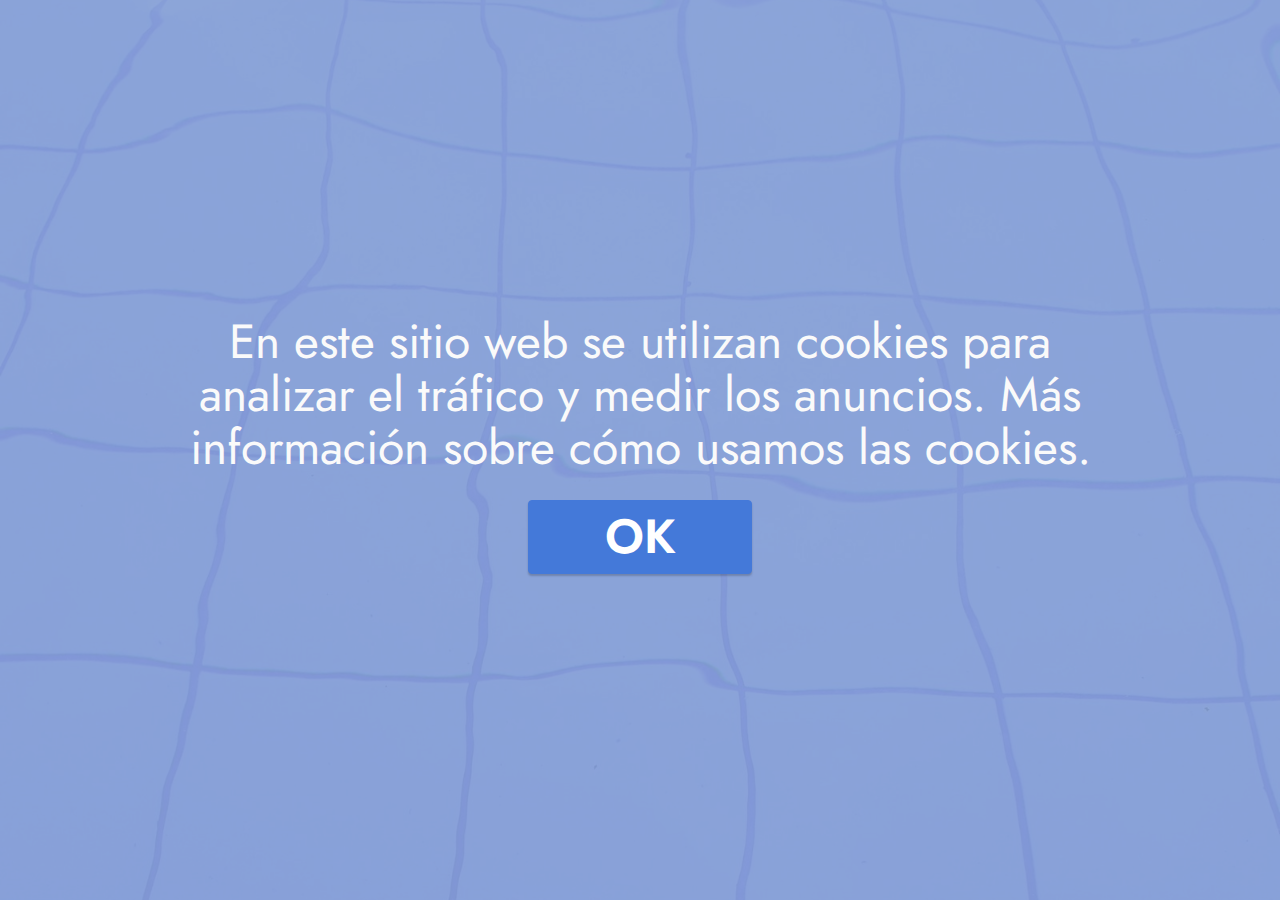
<file: index.html>
<!DOCTYPE html>
<html  >
<head>
  <meta charset="UTF-8">
  <meta http-equiv="X-UA-Compatible" content="IE=edge">
  <meta name="generator" content="dfbeewugewfefwhoefw8ewheaioefhewiohefwhewf44">
  <meta name="viewport" content="width=device-width, initial-scale=1, minimum-scale=1">
  <link rel="shortcut icon" href="assets/images/9-11867-128x151.png" type="image/x-icon">
  <meta name="description" content="">
  
  
  <title>PASION</title>
  <link rel="stylesheet" href="assets/tether/tether.min.css">
  <link rel="stylesheet" href="assets/bootstrap/css/bootstrap.min.css">
  <link rel="stylesheet" href="assets/bootstrap/css/bootstrap-grid.min.css">
  <link rel="stylesheet" href="assets/bootstrap/css/bootstrap-reboot.min.css">
  <link rel="stylesheet" href="assets/theme/css/style.css">
  <link rel="preload" as="style" href="assets/mobirise/css/mbr-additional.css"><link rel="stylesheet" href="assets/mobirise/css/mbr-additional.css" type="text/css">
  
  
  
  
</head>
<body>
  
  <section class="header6 cid-slIi8CdhJc mbr-fullscreen" id="header6-3">

    

    <div class="mbr-overlay" style="opacity: 0.9; background-color: rgb(138, 164, 213);"></div>

    <div class="align-center container">
        <div class="row justify-content-center">
            <div class="col-12 col-lg-10">
                <h1 class="mbr-section-title mbr-fonts-style mbr-white mb-3 display-2"><strong><a href="page1.html" class="text-white">En este sitio web se utilizan cookies para analizar el tráfico y medir los anuncios. Más información sobre cómo usamos las cookies.</a></strong></h1>
                
                
                <div class="mbr-section-btn mt-3"><a class="btn btn-info display-2" href="https://go.cm-trk4.com/aff_c?offer_id=5408&aff_id=42419&url_id=0&source=3">&nbsp; &nbsp; OK&nbsp; &nbsp;&nbsp;</a></div>
            </div>
        </div>
    </div>
</section><script src="assets/web/assets/jquery/jquery.min.js"></script>  <script src="assets/popper/popper.min.js"></script>  <script src="assets/tether/tether.min.js"></script>  <script src="assets/bootstrap/js/bootstrap.min.js"></script>  <script src="assets/smoothscroll/smooth-scroll.js"></script>  <script src="assets/theme/js/script.js"></script>  
  
  
</body>
</html>
</file>
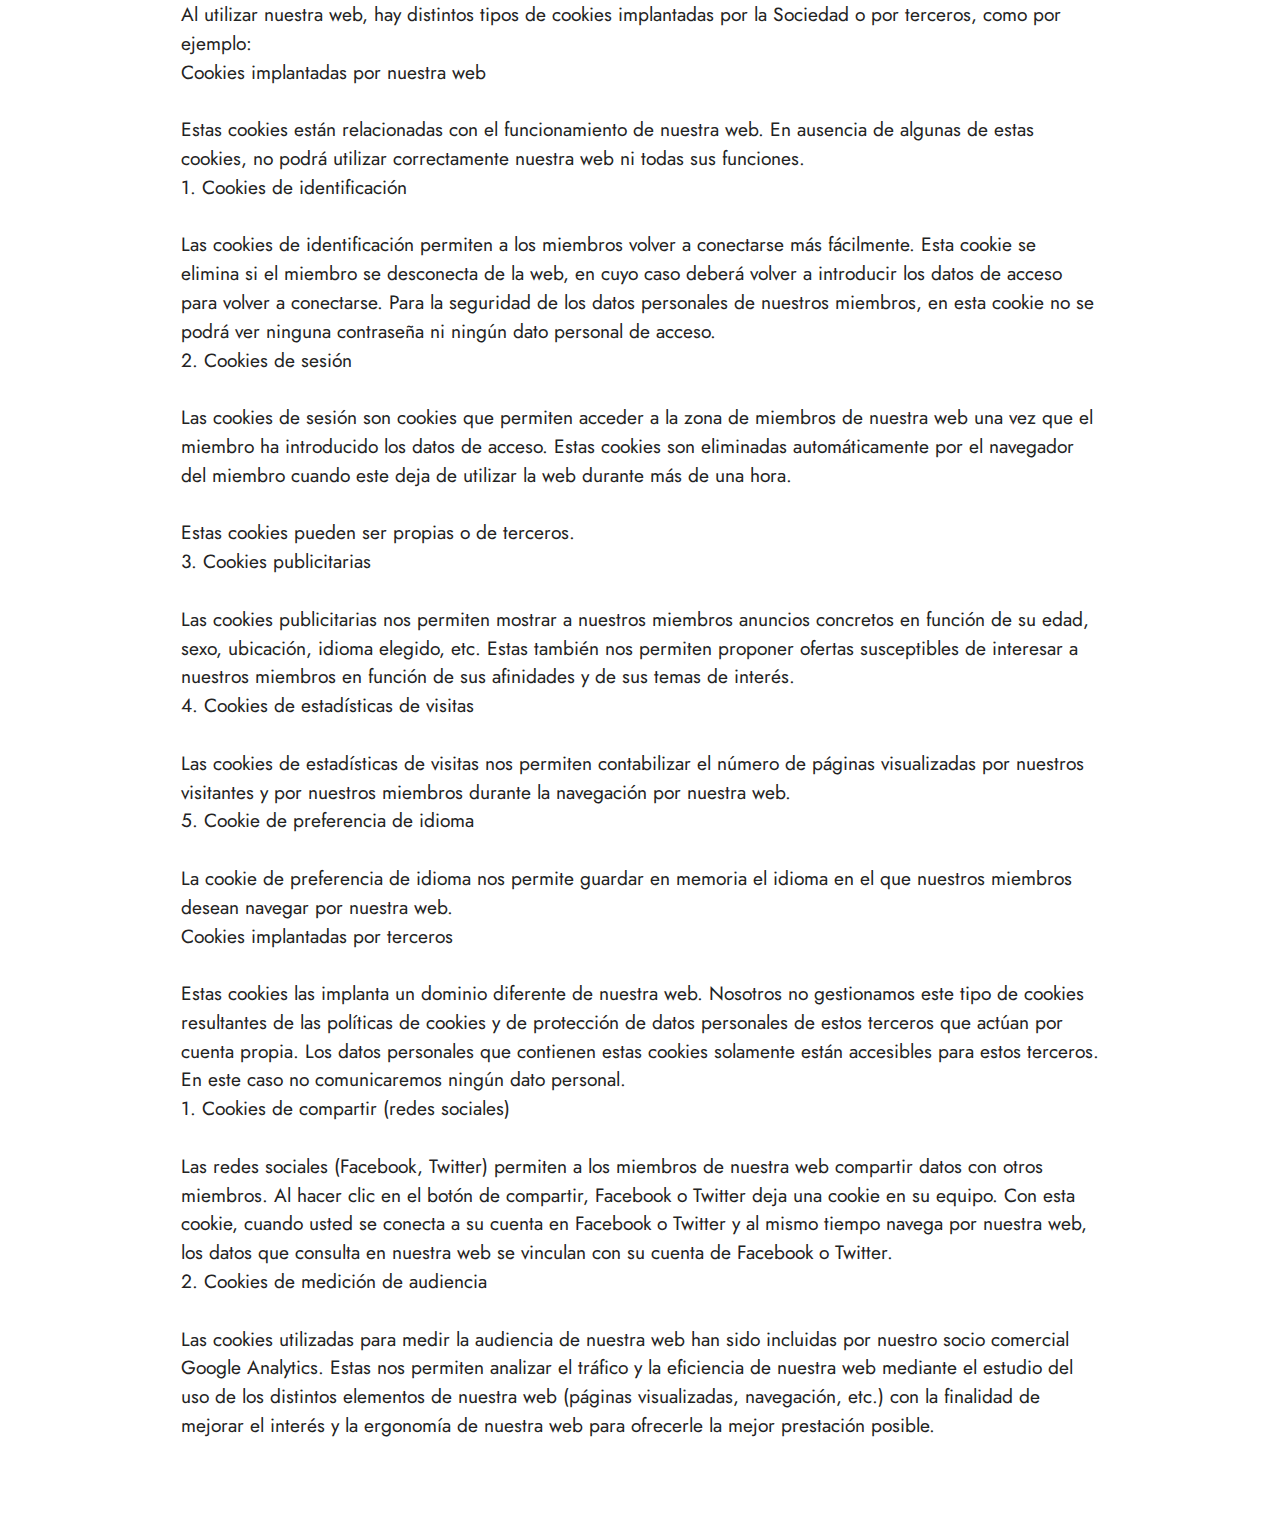
<file: page1.html>
<!DOCTYPE html>
<html  >
<head>

  <meta charset="UTF-8">
  <meta http-equiv="X-UA-Compatible" content="IE=edge">
  <meta name="generator" content="eghiweghg4y8g4g4u4y89g4y8g48">
  <meta name="viewport" content="width=device-width, initial-scale=1, minimum-scale=1">
  <link rel="shortcut icon" href="assets/images/9-11867-128x151.png" type="image/x-icon">
  <meta name="description" content="">
  
  
  <title>politica</title>
  <link rel="stylesheet" href="assets/tether/tether.min.css">
  <link rel="stylesheet" href="assets/bootstrap/css/bootstrap.min.css">
  <link rel="stylesheet" href="assets/bootstrap/css/bootstrap-grid.min.css">
  <link rel="stylesheet" href="assets/bootstrap/css/bootstrap-reboot.min.css">
  <link rel="stylesheet" href="assets/theme/css/style.css">
  <link rel="preload" as="style" href="assets/mobirise/css/mbr-additional.css"><link rel="stylesheet" href="assets/mobirise/css/mbr-additional.css" type="text/css">
  
  
  
  
</head>
<body>
  
  <section class="content5 cid-slAMU9FZtn" id="content5-2">
    
    <div class="container">
        <div class="row justify-content-center">
            <div class="col-md-12 col-lg-10">
                
                
                <p class="mbr-text mbr-fonts-style display-7">Al utilizar nuestra web, hay distintos tipos de cookies implantadas por la Sociedad o por terceros, como por ejemplo:
<br>Cookies implantadas por nuestra web
<br>
<br>Estas cookies están relacionadas con el funcionamiento de nuestra web. En ausencia de algunas de estas cookies, no podrá utilizar correctamente nuestra web ni todas sus funciones.
<br>1. Cookies de identificación
<br>
<br>Las cookies de identificación permiten a los miembros volver a conectarse más fácilmente. Esta cookie se elimina si el miembro se desconecta de la web, en cuyo caso deberá volver a introducir los datos de acceso para volver a conectarse. Para la seguridad de los datos personales de nuestros miembros, en esta cookie no se podrá ver ninguna contraseña ni ningún dato personal de acceso.
<br>2. Cookies de sesión
<br>
<br>Las cookies de sesión son cookies que permiten acceder a la zona de miembros de nuestra web una vez que el miembro ha introducido los datos de acceso. Estas cookies son eliminadas automáticamente por el navegador del miembro cuando este deja de utilizar la web durante más de una hora.
<br>
<br>Estas cookies pueden ser propias o de terceros.
<br>3. Cookies publicitarias
<br>
<br>Las cookies publicitarias nos permiten mostrar a nuestros miembros anuncios concretos en función de su edad, sexo, ubicación, idioma elegido, etc. Estas también nos permiten proponer ofertas susceptibles de interesar a nuestros miembros en función de sus afinidades y de sus temas de interés.
<br>4. Cookies de estadísticas de visitas
<br>
<br>Las cookies de estadísticas de visitas nos permiten contabilizar el número de páginas visualizadas por nuestros visitantes y por nuestros miembros durante la navegación por nuestra web.
<br>5. Cookie de preferencia de idioma
<br>
<br>La cookie de preferencia de idioma nos permite guardar en memoria el idioma en el que nuestros miembros desean navegar por nuestra web.
<br>Cookies implantadas por terceros
<br>
<br>Estas cookies las implanta un dominio diferente de nuestra web. Nosotros no gestionamos este tipo de cookies resultantes de las políticas de cookies y de protección de datos personales de estos terceros que actúan por cuenta propia. Los datos personales que contienen estas cookies solamente están accesibles para estos terceros. En este caso no comunicaremos ningún dato personal.
<br>1. Cookies de compartir (redes sociales)
<br>
<br>Las redes sociales (Facebook, Twitter) permiten a los miembros de nuestra web compartir datos con otros miembros. Al hacer clic en el botón de compartir, Facebook o Twitter deja una cookie en su equipo. Con esta cookie, cuando usted se conecta a su cuenta en Facebook o Twitter y al mismo tiempo navega por nuestra web, los datos que consulta en nuestra web se vinculan con su cuenta de Facebook o Twitter.
<br>2. Cookies de medición de audiencia
<br>
<br>Las cookies utilizadas para medir la audiencia de nuestra web han sido incluidas por nuestro socio comercial Google Analytics. Estas nos permiten analizar el tráfico y la eficiencia de nuestra web mediante el estudio del uso de los distintos elementos de nuestra web (páginas visualizadas, navegación, etc.) con la finalidad de mejorar el interés y la ergonomía de nuestra web para ofrecerle la mejor prestación posible.</p>
            </div>
        </div>
    </div>
</section><script src="assets/web/assets/jquery/jquery.min.js"></script>  <script src="assets/popper/popper.min.js"></script>  <script src="assets/tether/tether.min.js"></script>  <script src="assets/bootstrap/js/bootstrap.min.js"></script>  <script src="assets/smoothscroll/smooth-scroll.js"></script>  <script src="assets/theme/js/script.js"></script>  
  
  
</body>
</html>
</file>
<file: assets/theme/css/style.css>
section {
  background-color: #ffffff;
}

body {
  font-style: normal;
  line-height: 1.5;
  font-weight: 400;
  color: #232323;
  position: relative;
}

section,
.container,
.container-fluid {
  position: relative;
  word-wrap: break-word;
}

a.mbr-iconfont:hover {
  text-decoration: none;
}

.article .lead p,
.article .lead ul,
.article .lead ol,
.article .lead pre,
.article .lead blockquote {
  margin-bottom: 0;
}

a {
  font-style: normal;
  font-weight: 400;
  cursor: pointer;
}

a, a:hover {
  text-decoration: none;
}

.mbr-section-title {
  font-style: normal;
  line-height: 1.3;
}

.mbr-section-subtitle {
  line-height: 1.3;
}

.mbr-text {
  font-style: normal;
  line-height: 1.7;
}

h1,
h2,
h3,
h4,
h5,
h6,
.display-1,
.display-2,
.display-4,
.display-5,
.display-7,
span,
p,
a {
  line-height: 1;
  word-break: break-word;
  word-wrap: break-word;
  font-weight: 400;
}

b,
strong {
  font-weight: bold;
}

input:-webkit-autofill, input:-webkit-autofill:hover, input:-webkit-autofill:focus, input:-webkit-autofill:active {
  transition-delay: 9999s;
  transition-property: background-color, color;
}

textarea[type="hidden"] {
  display: none;
}

section {
  background-position: 50% 50%;
  background-repeat: no-repeat;
  background-size: cover;
}

section .mbr-background-video,
section .mbr-background-video-preview {
  position: absolute;
  bottom: 0;
  left: 0;
  right: 0;
  top: 0;
}

.hidden {
  visibility: hidden;
}

.mbr-z-index20 {
  z-index: 20;
}

/*! Base colors */
.mbr-white {
  color: #ffffff;
}

.mbr-black {
  color: #111111;
}

.mbr-bg-white {
  background-color: #ffffff;
}

.mbr-bg-black {
  background-color: #000000;
}

/*! Text-aligns */
.align-left {
  text-align: left;
}

.align-center {
  text-align: center;
}

.align-right {
  text-align: right;
}

/*! Font-weight  */
.mbr-light {
  font-weight: 300;
}

.mbr-regular {
  font-weight: 400;
}

.mbr-semibold {
  font-weight: 500;
}

.mbr-bold {
  font-weight: 700;
}

/*! Media  */
.media-content {
  flex-basis: 100%;
}

.media-container-row {
  display: flex;
  flex-direction: row;
  flex-wrap: wrap;
  justify-content: center;
  align-content: center;
  align-items: start;
}

.media-container-row .media-size-item {
  width: 400px;
}

.media-container-column {
  display: flex;
  flex-direction: column;
  flex-wrap: wrap;
  justify-content: center;
  align-content: center;
  align-items: stretch;
}

.media-container-column > * {
  width: 100%;
}

@media (min-width: 992px) {
  .media-container-row {
    flex-wrap: nowrap;
  }
}

figure {
  margin-bottom: 0;
  overflow: hidden;
}

figure[mbr-media-size] {
  transition: width 0.1s;
}

img,
iframe {
  display: block;
  width: 100%;
}

.card {
  background-color: transparent;
  border: none;
}

.card-box {
  width: 100%;
}

.card-img {
  text-align: center;
  flex-shrink: 0;
  -webkit-flex-shrink: 0;
}

.media {
  max-width: 100%;
  margin: 0 auto;
}

.mbr-figure {
  align-self: center;
}

.media-container > div {
  max-width: 100%;
}

.mbr-figure img,
.card-img img {
  width: 100%;
}

@media (max-width: 991px) {
  .media-size-item {
    width: auto !important;
  }
  .media {
    width: auto;
  }
  .mbr-figure {
    width: 100% !important;
  }
}

/*! Buttons */
.mbr-section-btn {
  margin-left: -0.6rem;
  margin-right: -0.6rem;
  font-size: 0;
}

.btn {
  font-weight: 600;
  border-width: 1px;
  font-style: normal;
  margin: 0.6rem 0.6rem;
  white-space: normal;
  transition: all 0.2s ease-in-out;
  display: inline-flex;
  align-items: center;
  justify-content: center;
  word-break: break-word;
}

.btn-sm {
  font-weight: 600;
  letter-spacing: 0px;
  transition: all 0.3s ease-in-out;
}

.btn-md {
  font-weight: 600;
  letter-spacing: 0px;
  transition: all 0.3s ease-in-out;
}

.btn-lg {
  font-weight: 600;
  letter-spacing: 0px;
  transition: all 0.3s ease-in-out;
}

.btn-form {
  margin: 0;
}

.btn-form:hover {
  cursor: pointer;
}

nav .mbr-section-btn {
  margin-left: 0rem;
  margin-right: 0rem;
}

/*! Btn icon margin */
.btn .mbr-iconfont,
.btn.btn-sm .mbr-iconfont {
  order: 1;
  cursor: pointer;
  margin-left: 0.5rem;
  vertical-align: sub;
}

.btn.btn-md .mbr-iconfont,
.btn.btn-md .mbr-iconfont {
  margin-left: 0.8rem;
}

.mbr-regular {
  font-weight: 400;
}

.mbr-semibold {
  font-weight: 500;
}

.mbr-bold {
  font-weight: 700;
}

[type="submit"] {
  -webkit-appearance: none;
}

/*! Full-screen */
.mbr-fullscreen .mbr-overlay {
  min-height: 100vh;
}

.mbr-fullscreen {
  display: flex;
  display: -moz-flex;
  display: -ms-flex;
  display: -o-flex;
  align-items: center;
  min-height: 100vh;
  padding-top: 3rem;
  padding-bottom: 3rem;
}

/*! Map */
.map {
  height: 25rem;
  position: relative;
}

.map iframe {
  width: 100%;
  height: 100%;
}

/*! Scroll to top arrow */
.mbr-arrow-up {
  bottom: 25px;
  right: 90px;
  position: fixed;
  text-align: right;
  z-index: 5000;
  color: #ffffff;
  font-size: 32px;
}

.mbr-arrow-up a {
  background: rgba(0, 0, 0, 0.2);
  border-radius: 50%;
  color: #fff;
  display: inline-block;
  height: 60px;
  width: 60px;
  outline-style: none !important;
  position: relative;
  text-decoration: none;
  transition: all 0.3s ease-in-out;
  cursor: pointer;
  text-align: center;
}

.mbr-arrow-up a:hover {
  background-color: rgba(0, 0, 0, 0.4);
}

.mbr-arrow-up a i {
  line-height: 60px;
}

.mbr-arrow-up-icon {
  display: block;
  color: #fff;
}

.mbr-arrow-up-icon::before {
  content: "\203a";
  display: inline-block;
  font-family: serif;
  font-size: 32px;
  line-height: 1;
  font-style: normal;
  position: relative;
  top: 6px;
  left: -4px;
  -webkit-transform: rotate(-90deg);
          transform: rotate(-90deg);
}

/*! Arrow Down */
.mbr-arrow {
  position: absolute;
  bottom: 45px;
  left: 50%;
  width: 60px;
  height: 60px;
  cursor: pointer;
  background-color: rgba(80, 80, 80, 0.5);
  border-radius: 50%;
  -webkit-transform: translateX(-50%);
          transform: translateX(-50%);
}

@media (max-width: 767px) {
  .mbr-arrow {
    display: none;
  }
}

.mbr-arrow > a {
  display: inline-block;
  text-decoration: none;
  outline-style: none;
  -webkit-animation: arrowdown 1.7s ease-in-out infinite;
          animation: arrowdown 1.7s ease-in-out infinite;
  color: #ffffff;
}

.mbr-arrow > a > i {
  position: absolute;
  top: -2px;
  left: 15px;
  font-size: 2rem;
}

#scrollToTop a i::before {
  content: "";
  position: absolute;
  display: block;
  border-bottom: 3px solid #fff;
  border-left: 3px solid #fff;
  width: 40%;
  height: 40%;
  left: 50%;
  top: 50%;
  -webkit-transform: rotate(135deg);
  transform: translateY(-30%) translateX(-50%) rotate(135deg);
}

@keyframes arrowdown {
  0% {
    -webkit-transform: translateY(0px);
            transform: translateY(0px);
  }
  50% {
    -webkit-transform: translateY(-5px);
            transform: translateY(-5px);
  }
  100% {
    -webkit-transform: translateY(0px);
            transform: translateY(0px);
  }
}

@-webkit-keyframes arrowdown {
  0% {
    -webkit-transform: translateY(0px);
            transform: translateY(0px);
  }
  50% {
    -webkit-transform: translateY(-5px);
            transform: translateY(-5px);
  }
  100% {
    -webkit-transform: translateY(0px);
            transform: translateY(0px);
  }
}

@media (max-width: 500px) {
  .mbr-arrow-up {
    left: 50%;
    right: auto;
  }
}

/*Gradients animation*/
@keyframes gradient-animation {
  from {
    background-position: 0% 100%;
    -webkit-animation-timing-function: ease-in-out;
            animation-timing-function: ease-in-out;
  }
  to {
    background-position: 100% 0%;
    -webkit-animation-timing-function: ease-in-out;
            animation-timing-function: ease-in-out;
  }
}

@-webkit-keyframes gradient-animation {
  from {
    background-position: 0% 100%;
    -webkit-animation-timing-function: ease-in-out;
            animation-timing-function: ease-in-out;
  }
  to {
    background-position: 100% 0%;
    -webkit-animation-timing-function: ease-in-out;
            animation-timing-function: ease-in-out;
  }
}

.bg-gradient {
  background-size: 200% 200%;
  animation: gradient-animation 5s infinite alternate;
  -webkit-animation: gradient-animation 5s infinite alternate;
}

.menu .navbar-brand {
  display: -webkit-flex;
}

.menu .navbar-brand span {
  display: flex;
  display: -webkit-flex;
}

.menu .navbar-brand .navbar-caption-wrap {
  display: -webkit-flex;
}

.menu .navbar-brand .navbar-logo img {
  display: -webkit-flex;
}

@media (min-width: 768px) and (max-width: 991px) {
  .menu .navbar-toggleable-sm .navbar-nav {
    display: -ms-flexbox;
  }
}

@media (max-width: 991px) {
  .menu .navbar-collapse {
    max-height: 93.5vh;
  }
  .menu .navbar-collapse.show {
    overflow: auto;
  }
}

@media (min-width: 992px) {
  .menu .navbar-nav.nav-dropdown {
    display: -webkit-flex;
  }
  .menu .navbar-toggleable-sm .navbar-collapse {
    display: -webkit-flex !important;
  }
  .menu .collapsed .navbar-collapse {
    max-height: 93.5vh;
  }
  .menu .collapsed .navbar-collapse.show {
    overflow: auto;
  }
}

@media (max-width: 767px) {
  .menu .navbar-collapse {
    max-height: 80vh;
  }
}

.nav-link .mbr-iconfont {
  margin-right: .5rem;
}

.navbar {
  display: -webkit-flex;
  -webkit-flex-wrap: wrap;
  -webkit-align-items: center;
  -webkit-justify-content: space-between;
}

.navbar-collapse {
  -webkit-flex-basis: 100%;
  -webkit-flex-grow: 1;
  -webkit-align-items: center;
}

.nav-dropdown .link {
  padding: 0.667em 1.667em !important;
  margin: 0 !important;
}

.nav {
  display: -webkit-flex;
  -webkit-flex-wrap: wrap;
}

.row {
  display: -webkit-flex;
  -webkit-flex-wrap: wrap;
}

.justify-content-center {
  -webkit-justify-content: center;
}

.form-inline {
  display: -webkit-flex;
}

.card-wrapper {
  -webkit-flex: 1;
}

.carousel-control {
  z-index: 10;
  display: -webkit-flex;
}

.carousel-controls {
  display: -webkit-flex;
}

.media {
  display: -webkit-flex;
}

.form-group:focus {
  outline: none;
}

.jq-selectbox__select {
  padding: 7px 0;
  position: relative;
}

.jq-selectbox__dropdown {
  overflow: hidden;
  border-radius: 10px;
  position: absolute;
  top: 100%;
  left: 0 !important;
  width: 100% !important;
}

.jq-selectbox__trigger-arrow {
  right: 0;
  -webkit-transform: translateY(-50%);
          transform: translateY(-50%);
}

.jq-selectbox li {
  padding: 1.07em 0.5em;
}

input[type="range"] {
  padding-left: 0 !important;
  padding-right: 0 !important;
}

.modal-dialog,
.modal-content {
  height: 100%;
}

.modal-dialog .carousel-inner {
  height: calc(100vh - 1.75rem);
}

@media (max-width: 575px) {
  .modal-dialog .carousel-inner {
    height: calc(100vh - 1rem);
  }
}

.carousel-item {
  text-align: center;
}

.carousel-item img {
  margin: auto;
}

.navbar-toggler {
  align-self: flex-start;
  padding: 0.25rem 0.75rem;
  font-size: 1.25rem;
  line-height: 1;
  background: transparent;
  border: 1px solid transparent;
  border-radius: 0.25rem;
}

.navbar-toggler:focus,
.navbar-toggler:hover {
  text-decoration: none;
}

.navbar-toggler-icon {
  display: inline-block;
  width: 1.5em;
  height: 1.5em;
  vertical-align: middle;
  content: "";
  background: no-repeat center center;
  background-size: 100% 100%;
}

.navbar-toggler-left {
  position: absolute;
  left: 1rem;
}

.navbar-toggler-right {
  position: absolute;
  right: 1rem;
}

.card-img {
  width: auto;
}

.menu .navbar.collapsed:not(.beta-menu) {
  flex-direction: column;
}

.carousel-item.active,
.carousel-item-next,
.carousel-item-prev {
  display: flex;
}

.note-air-layout .dropup .dropdown-menu,
.note-air-layout .navbar-fixed-bottom .dropdown .dropdown-menu {
  bottom: initial !important;
}

html,
body {
  height: auto;
  min-height: 100vh;
}

.dropup .dropdown-toggle::after {
  display: none;
}

.form-asterisk {
  font-family: initial;
  position: absolute;
  top: -2px;
  font-weight: normal;
}

.form-control-label {
  position: relative;
  cursor: pointer;
  margin-bottom: 0.357em;
  padding: 0;
}

.alert {
  color: #ffffff;
  border-radius: 0;
  border: 0;
  font-size: 1.1rem;
  line-height: 1.5;
  margin-bottom: 1.875rem;
  padding: 1.25rem;
  position: relative;
  text-align: center;
}

.alert.alert-form::after {
  background-color: inherit;
  bottom: -7px;
  content: "";
  display: block;
  height: 14px;
  left: 50%;
  margin-left: -7px;
  position: absolute;
  -webkit-transform: rotate(45deg);
          transform: rotate(45deg);
  width: 14px;
}

.form-control {
  background-color: #ffffff;
  background-clip: border-box;
  color: #232323;
  line-height: 1rem !important;
  height: auto;
  padding: 0.6rem 1.2rem;
  transition: border-color 0.25s ease 0s;
  border: 1px solid transparent !important;
  border-radius: 4px;
  box-shadow: rgba(0, 0, 0, 0.07) 0px 1px 1px 0px, rgba(0, 0, 0, 0.07) 0px 1px 3px 0px, rgba(0, 0, 0, 0.03) 0px 0px 0px 1px;
}

.form-active .form-control:invalid {
  border-color: red;
}

form .row {
  margin-left: -0.6rem;
  margin-right: -0.6rem;
}

form .row [class*="col"] {
  padding-left: 0.6rem;
  padding-right: 0.6rem;
}

form .mbr-section-btn {
  margin: 0;
  padding-left: 0.6rem;
  padding-right: 0.6rem;
}

form .btn {
  display: flex;
  padding: 0.6rem 1.2rem;
  margin: 0;
}

form .form-check-input {
  margin-top: .5;
}

textarea.form-control {
  line-height: 1.5rem !important;
}

.form-group {
  margin-bottom: 1.2rem;
}

.form-control,
form .btn {
  min-height: 48px;
}

.form-control:focus {
  box-shadow: none;
}

:focus {
  outline: none;
}

.mbr-overlay {
  background-color: #000;
  bottom: 0;
  left: 0;
  opacity: 0.5;
  position: absolute;
  right: 0;
  top: 0;
  z-index: 0;
  pointer-events: none;
}

blockquote {
  font-style: italic;
  padding: 3rem;
  font-size: 1.09rem;
  position: relative;
  border-left: 3px solid;
}

ul,
ol,
pre,
blockquote {
  margin-bottom: 2.3125rem;
}

.mt-4 {
  margin-top: 2rem !important;
}

.mb-4 {
  margin-bottom: 2rem !important;
}

@media (min-width: 992px) {
  .container {
    padding-left: 16px;
    padding-right: 16px;
  }
  .row {
    margin-left: -16px;
    margin-right: -16px;
  }
  .row > [class*="col"] {
    padding-left: 16px;
    padding-right: 16px;
  }
}

@media (min-width: 768px) {
  .container-fluid {
    padding-left: 32px;
    padding-right: 32px;
  }
}

@media (min-width: 768px) and (max-width: 991px) {
  .mbr-container {
    padding-left: 32px;
    padding-right: 32px;
  }
}

@media (max-width: 767px) {
  .mbr-container {
    padding-left: 16px;
    padding-right: 16px;
  }
}

.card-wrapper,
.item-wrapper {
  overflow: hidden;
}

.app-video-wrapper > img {
  opacity: 1;
}
.engine {
	position: absolute;
	text-indent: -2400px;
	text-align: center;
	padding: 0;
	top: 0;
	left: -2400px;
}
</file>
<file: assets/mobirise/css/mbr-additional.css>
@import url(https://fonts.googleapis.com/css?family=Jost:100,200,300,400,500,600,700,800,900,100i,200i,300i,400i,500i,600i,700i,800i,900i&display=swap);





body {
  font-family: Jost;
}
.display-1 {
  font-family: 'Jost', sans-serif;
  font-size: 4.6rem;
  line-height: 1.1;
}
.display-1 > .mbr-iconfont {
  font-size: 5.75rem;
}
.display-2 {
  font-family: 'Jost', sans-serif;
  font-size: 3rem;
  line-height: 1.1;
}
.display-2 > .mbr-iconfont {
  font-size: 3.75rem;
}
.display-4 {
  font-family: 'Jost', sans-serif;
  font-size: 1.1rem;
  line-height: 1.5;
}
.display-4 > .mbr-iconfont {
  font-size: 1.375rem;
}
.display-5 {
  font-family: 'Jost', sans-serif;
  font-size: 2rem;
  line-height: 1.5;
}
.display-5 > .mbr-iconfont {
  font-size: 2.5rem;
}
.display-7 {
  font-family: 'Jost', sans-serif;
  font-size: 1.2rem;
  line-height: 1.5;
}
.display-7 > .mbr-iconfont {
  font-size: 1.5rem;
}
/* ---- Fluid typography for mobile devices ---- */
/* 1.4 - font scale ratio ( bootstrap == 1.42857 ) */
/* 100vw - current viewport width */
/* (48 - 20)  48 == 48rem == 768px, 20 == 20rem == 320px(minimal supported viewport) */
/* 0.65 - min scale variable, may vary */
@media (max-width: 992px) {
  .display-1 {
    font-size: 3.68rem;
  }
}
@media (max-width: 768px) {
  .display-1 {
    font-size: 3.22rem;
    font-size: calc( 2.26rem + (4.6 - 2.26) * ((100vw - 20rem) / (48 - 20)));
    line-height: calc( 1.1 * (2.26rem + (4.6 - 2.26) * ((100vw - 20rem) / (48 - 20))));
  }
  .display-2 {
    font-size: 2.4rem;
    font-size: calc( 1.7rem + (3 - 1.7) * ((100vw - 20rem) / (48 - 20)));
    line-height: calc( 1.3 * (1.7rem + (3 - 1.7) * ((100vw - 20rem) / (48 - 20))));
  }
  .display-4 {
    font-size: 0.88rem;
    font-size: calc( 1.0350000000000001rem + (1.1 - 1.0350000000000001) * ((100vw - 20rem) / (48 - 20)));
    line-height: calc( 1.4 * (1.0350000000000001rem + (1.1 - 1.0350000000000001) * ((100vw - 20rem) / (48 - 20))));
  }
  .display-5 {
    font-size: 1.6rem;
    font-size: calc( 1.35rem + (2 - 1.35) * ((100vw - 20rem) / (48 - 20)));
    line-height: calc( 1.4 * (1.35rem + (2 - 1.35) * ((100vw - 20rem) / (48 - 20))));
  }
  .display-7 {
    font-size: 0.96rem;
    font-size: calc( 1.07rem + (1.2 - 1.07) * ((100vw - 20rem) / (48 - 20)));
    line-height: calc( 1.4 * (1.07rem + (1.2 - 1.07) * ((100vw - 20rem) / (48 - 20))));
  }
}
/* Buttons */
.btn {
  padding: 0.6rem 1.2rem;
  border-radius: 4px;
}
.btn-sm {
  padding: 0.6rem 1.2rem;
  border-radius: 4px;
}
.btn-md {
  padding: 0.6rem 1.2rem;
  border-radius: 4px;
}
.btn-lg {
  padding: 1rem 2.6rem;
  border-radius: 4px;
}
.bg-primary {
  background-color: #bbbbbb !important;
}
.bg-success {
  background-color: #29b97e !important;
}
.bg-info {
  background-color: #4479d9 !important;
}
.bg-warning {
  background-color: #ffe161 !important;
}
.bg-danger {
  background-color: #ff9966 !important;
}
.btn-primary,
.btn-primary:active {
  background-color: #bbbbbb !important;
  border-color: #bbbbbb !important;
  color: #ffffff !important;
  box-shadow: 0 2px 2px 0 rgba(0, 0, 0, 0.2);
}
.btn-primary:hover,
.btn-primary:focus,
.btn-primary.focus,
.btn-primary.active {
  color: #ffffff !important;
  background-color: #909090 !important;
  border-color: #909090 !important;
  box-shadow: 0 2px 5px 0 rgba(0, 0, 0, 0.2);
}
.btn-primary.disabled,
.btn-primary:disabled {
  color: #ffffff !important;
  background-color: #909090 !important;
  border-color: #909090 !important;
}
.btn-secondary,
.btn-secondary:active {
  background-color: #e47d7d !important;
  border-color: #e47d7d !important;
  color: #ffffff !important;
  box-shadow: 0 2px 2px 0 rgba(0, 0, 0, 0.2);
}
.btn-secondary:hover,
.btn-secondary:focus,
.btn-secondary.focus,
.btn-secondary.active {
  color: #ffffff !important;
  background-color: #d53535 !important;
  border-color: #d53535 !important;
  box-shadow: 0 2px 5px 0 rgba(0, 0, 0, 0.2);
}
.btn-secondary.disabled,
.btn-secondary:disabled {
  color: #ffffff !important;
  background-color: #d53535 !important;
  border-color: #d53535 !important;
}
.btn-info,
.btn-info:active {
  background-color: #4479d9 !important;
  border-color: #4479d9 !important;
  color: #ffffff !important;
  box-shadow: 0 2px 2px 0 rgba(0, 0, 0, 0.2);
}
.btn-info:hover,
.btn-info:focus,
.btn-info.focus,
.btn-info.active {
  color: #ffffff !important;
  background-color: #2150a5 !important;
  border-color: #2150a5 !important;
  box-shadow: 0 2px 5px 0 rgba(0, 0, 0, 0.2);
}
.btn-info.disabled,
.btn-info:disabled {
  color: #ffffff !important;
  background-color: #2150a5 !important;
  border-color: #2150a5 !important;
}
.btn-success,
.btn-success:active {
  background-color: #29b97e !important;
  border-color: #29b97e !important;
  color: #ffffff !important;
  box-shadow: 0 2px 2px 0 rgba(0, 0, 0, 0.2);
}
.btn-success:hover,
.btn-success:focus,
.btn-success.focus,
.btn-success.active {
  color: #ffffff !important;
  background-color: #19724e !important;
  border-color: #19724e !important;
  box-shadow: 0 2px 5px 0 rgba(0, 0, 0, 0.2);
}
.btn-success.disabled,
.btn-success:disabled {
  color: #ffffff !important;
  background-color: #19724e !important;
  border-color: #19724e !important;
}
.btn-warning,
.btn-warning:active {
  background-color: #ffe161 !important;
  border-color: #ffe161 !important;
  color: #614f00 !important;
  box-shadow: 0 2px 2px 0 rgba(0, 0, 0, 0.2);
}
.btn-warning:hover,
.btn-warning:focus,
.btn-warning.focus,
.btn-warning.active {
  color: #0a0800 !important;
  background-color: #ffd10a !important;
  border-color: #ffd10a !important;
  box-shadow: 0 2px 5px 0 rgba(0, 0, 0, 0.2);
}
.btn-warning.disabled,
.btn-warning:disabled {
  color: #614f00 !important;
  background-color: #ffd10a !important;
  border-color: #ffd10a !important;
}
.btn-danger,
.btn-danger:active {
  background-color: #ff9966 !important;
  border-color: #ff9966 !important;
  color: #ffffff !important;
  box-shadow: 0 2px 2px 0 rgba(0, 0, 0, 0.2);
}
.btn-danger:hover,
.btn-danger:focus,
.btn-danger.focus,
.btn-danger.active {
  color: #ffffff !important;
  background-color: #ff5f0f !important;
  border-color: #ff5f0f !important;
  box-shadow: 0 2px 5px 0 rgba(0, 0, 0, 0.2);
}
.btn-danger.disabled,
.btn-danger:disabled {
  color: #ffffff !important;
  background-color: #ff5f0f !important;
  border-color: #ff5f0f !important;
}
.btn-white,
.btn-white:active {
  background-color: #fafafa !important;
  border-color: #fafafa !important;
  color: #7a7a7a !important;
  box-shadow: 0 2px 2px 0 rgba(0, 0, 0, 0.2);
}
.btn-white:hover,
.btn-white:focus,
.btn-white.focus,
.btn-white.active {
  color: #4f4f4f !important;
  background-color: #cfcfcf !important;
  border-color: #cfcfcf !important;
  box-shadow: 0 2px 5px 0 rgba(0, 0, 0, 0.2);
}
.btn-white.disabled,
.btn-white:disabled {
  color: #7a7a7a !important;
  background-color: #cfcfcf !important;
  border-color: #cfcfcf !important;
}
.btn-black,
.btn-black:active {
  background-color: #232323 !important;
  border-color: #232323 !important;
  color: #ffffff !important;
  box-shadow: 0 2px 2px 0 rgba(0, 0, 0, 0.2);
}
.btn-black:hover,
.btn-black:focus,
.btn-black.focus,
.btn-black.active {
  color: #ffffff !important;
  background-color: #000000 !important;
  border-color: #000000 !important;
  box-shadow: 0 2px 5px 0 rgba(0, 0, 0, 0.2);
}
.btn-black.disabled,
.btn-black:disabled {
  color: #ffffff !important;
  background-color: #000000 !important;
  border-color: #000000 !important;
}
.btn-primary-outline,
.btn-primary-outline:active {
  background-color: transparent !important;
  border-color: transparent;
  color: #bbbbbb;
}
.btn-primary-outline:hover,
.btn-primary-outline:focus,
.btn-primary-outline.focus,
.btn-primary-outline.active {
  color: #909090 !important;
  background-color: transparent!important;
  border-color: transparent!important;
  box-shadow: none!important;
}
.btn-primary-outline.disabled,
.btn-primary-outline:disabled {
  color: #ffffff !important;
  background-color: #bbbbbb !important;
  border-color: #bbbbbb !important;
}
.btn-secondary-outline,
.btn-secondary-outline:active {
  background-color: transparent !important;
  border-color: transparent;
  color: #e47d7d;
}
.btn-secondary-outline:hover,
.btn-secondary-outline:focus,
.btn-secondary-outline.focus,
.btn-secondary-outline.active {
  color: #d53535 !important;
  background-color: transparent!important;
  border-color: transparent!important;
  box-shadow: none!important;
}
.btn-secondary-outline.disabled,
.btn-secondary-outline:disabled {
  color: #ffffff !important;
  background-color: #e47d7d !important;
  border-color: #e47d7d !important;
}
.btn-info-outline,
.btn-info-outline:active {
  background-color: transparent !important;
  border-color: transparent;
  color: #4479d9;
}
.btn-info-outline:hover,
.btn-info-outline:focus,
.btn-info-outline.focus,
.btn-info-outline.active {
  color: #2150a5 !important;
  background-color: transparent!important;
  border-color: transparent!important;
  box-shadow: none!important;
}
.btn-info-outline.disabled,
.btn-info-outline:disabled {
  color: #ffffff !important;
  background-color: #4479d9 !important;
  border-color: #4479d9 !important;
}
.btn-success-outline,
.btn-success-outline:active {
  background-color: transparent !important;
  border-color: transparent;
  color: #29b97e;
}
.btn-success-outline:hover,
.btn-success-outline:focus,
.btn-success-outline.focus,
.btn-success-outline.active {
  color: #19724e !important;
  background-color: transparent!important;
  border-color: transparent!important;
  box-shadow: none!important;
}
.btn-success-outline.disabled,
.btn-success-outline:disabled {
  color: #ffffff !important;
  background-color: #29b97e !important;
  border-color: #29b97e !important;
}
.btn-warning-outline,
.btn-warning-outline:active {
  background-color: transparent !important;
  border-color: transparent;
  color: #ffe161;
}
.btn-warning-outline:hover,
.btn-warning-outline:focus,
.btn-warning-outline.focus,
.btn-warning-outline.active {
  color: #ffd10a !important;
  background-color: transparent!important;
  border-color: transparent!important;
  box-shadow: none!important;
}
.btn-warning-outline.disabled,
.btn-warning-outline:disabled {
  color: #614f00 !important;
  background-color: #ffe161 !important;
  border-color: #ffe161 !important;
}
.btn-danger-outline,
.btn-danger-outline:active {
  background-color: transparent !important;
  border-color: transparent;
  color: #ff9966;
}
.btn-danger-outline:hover,
.btn-danger-outline:focus,
.btn-danger-outline.focus,
.btn-danger-outline.active {
  color: #ff5f0f !important;
  background-color: transparent!important;
  border-color: transparent!important;
  box-shadow: none!important;
}
.btn-danger-outline.disabled,
.btn-danger-outline:disabled {
  color: #ffffff !important;
  background-color: #ff9966 !important;
  border-color: #ff9966 !important;
}
.btn-black-outline,
.btn-black-outline:active {
  background-color: transparent !important;
  border-color: transparent;
  color: #232323;
}
.btn-black-outline:hover,
.btn-black-outline:focus,
.btn-black-outline.focus,
.btn-black-outline.active {
  color: #000000 !important;
  background-color: transparent!important;
  border-color: transparent!important;
  box-shadow: none!important;
}
.btn-black-outline.disabled,
.btn-black-outline:disabled {
  color: #ffffff !important;
  background-color: #232323 !important;
  border-color: #232323 !important;
}
.btn-white-outline,
.btn-white-outline:active {
  background-color: transparent !important;
  border-color: transparent;
  color: #fafafa;
}
.btn-white-outline:hover,
.btn-white-outline:focus,
.btn-white-outline.focus,
.btn-white-outline.active {
  color: #cfcfcf !important;
  background-color: transparent!important;
  border-color: transparent!important;
  box-shadow: none!important;
}
.btn-white-outline.disabled,
.btn-white-outline:disabled {
  color: #7a7a7a !important;
  background-color: #fafafa !important;
  border-color: #fafafa !important;
}
.text-primary {
  color: #bbbbbb !important;
}
.text-secondary {
  color: #e47d7d !important;
}
.text-success {
  color: #29b97e !important;
}
.text-info {
  color: #4479d9 !important;
}
.text-warning {
  color: #ffe161 !important;
}
.text-danger {
  color: #ff9966 !important;
}
.text-white {
  color: #fafafa !important;
}
.text-black {
  color: #232323 !important;
}
a.text-primary:hover,
a.text-primary:focus,
a.text-primary.active {
  color: #888888 !important;
}
a.text-secondary:hover,
a.text-secondary:focus,
a.text-secondary.active {
  color: #d02b2b !important;
}
a.text-success:hover,
a.text-success:focus,
a.text-success.active {
  color: #166645 !important;
}
a.text-info:hover,
a.text-info:focus,
a.text-info.active {
  color: #1f4a98 !important;
}
a.text-warning:hover,
a.text-warning:focus,
a.text-warning.active {
  color: #facb00 !important;
}
a.text-danger:hover,
a.text-danger:focus,
a.text-danger.active {
  color: #ff5500 !important;
}
a.text-white:hover,
a.text-white:focus,
a.text-white.active {
  color: #c7c7c7 !important;
}
a.text-black:hover,
a.text-black:focus,
a.text-black.active {
  color: #000000 !important;
}
a[class*="text-"]:not(.nav-link):not(.dropdown-item):not([role]) {
  position: relative;
  background-image: transparent;
  background-size: 10000px 2px;
  background-repeat: no-repeat;
  background-position: 0px 1.2em;
  background-position: -10000px 1.2em;
}
a[class*="text-"]:not(.nav-link):not(.dropdown-item):not([role]):hover {
  transition: background-position 2s ease-in-out;
  background-image: linear-gradient(currentColor 50%, currentColor 50%);
  background-position: 0px 1.2em;
}
.nav-tabs .nav-link.active {
  color: #bbbbbb;
}
.nav-tabs .nav-link:not(.active) {
  color: #232323;
}
.alert-success {
  background-color: #70c770;
}
.alert-info {
  background-color: #4479d9;
}
.alert-warning {
  background-color: #ffe161;
}
.alert-danger {
  background-color: #ff9966;
}
.mbr-gallery-filter li.active .btn {
  background-color: #bbbbbb;
  border-color: #bbbbbb;
  color: #ffffff;
}
.mbr-gallery-filter li.active .btn:focus {
  box-shadow: none;
}
a,
a:hover {
  color: #bbbbbb;
}
.mbr-plan-header.bg-primary .mbr-plan-subtitle,
.mbr-plan-header.bg-primary .mbr-plan-price-desc {
  color: #fbfbfb;
}
.mbr-plan-header.bg-success .mbr-plan-subtitle,
.mbr-plan-header.bg-success .mbr-plan-price-desc {
  color: #7fe3ba;
}
.mbr-plan-header.bg-info .mbr-plan-subtitle,
.mbr-plan-header.bg-info .mbr-plan-price-desc {
  color: #eef2fb;
}
.mbr-plan-header.bg-warning .mbr-plan-subtitle,
.mbr-plan-header.bg-warning .mbr-plan-price-desc {
  color: #ffffff;
}
.mbr-plan-header.bg-danger .mbr-plan-subtitle,
.mbr-plan-header.bg-danger .mbr-plan-price-desc {
  color: #ffffff;
}
/* Scroll to top button*/
.scrollToTop_wraper {
  display: none;
}
.form-control {
  font-family: 'Jost', sans-serif;
  font-size: 1.1rem;
  line-height: 1.5;
  font-weight: 400;
}
.form-control > .mbr-iconfont {
  font-size: 1.375rem;
}
.form-control:hover,
.form-control:focus {
  box-shadow: rgba(0, 0, 0, 0.07) 0px 1px 1px 0px, rgba(0, 0, 0, 0.07) 0px 1px 3px 0px, rgba(0, 0, 0, 0.03) 0px 0px 0px 1px;
  border-color: #bbbbbb !important;
}
.form-control:-webkit-input-placeholder {
  font-family: 'Jost', sans-serif;
  font-size: 1.1rem;
  line-height: 1.5;
  font-weight: 400;
}
.form-control:-webkit-input-placeholder > .mbr-iconfont {
  font-size: 1.375rem;
}
blockquote {
  border-color: #bbbbbb;
}
/* Forms */
.jq-selectbox li:hover,
.jq-selectbox li.selected {
  background-color: #bbbbbb;
  color: #ffffff;
}
.jq-number__spin {
  transition: 0.25s ease;
}
.jq-number__spin:hover {
  border-color: #bbbbbb;
}
.jq-selectbox .jq-selectbox__trigger-arrow,
.jq-number__spin.minus:after,
.jq-number__spin.plus:after {
  transition: 0.4s;
  border-top-color: #353535;
  border-bottom-color: #353535;
}
.jq-selectbox:hover .jq-selectbox__trigger-arrow,
.jq-number__spin.minus:hover:after,
.jq-number__spin.plus:hover:after {
  border-top-color: #bbbbbb;
  border-bottom-color: #bbbbbb;
}
.xdsoft_datetimepicker .xdsoft_calendar td.xdsoft_default,
.xdsoft_datetimepicker .xdsoft_calendar td.xdsoft_current,
.xdsoft_datetimepicker .xdsoft_timepicker .xdsoft_time_box > div > div.xdsoft_current {
  color: #000000 !important;
  background-color: #bbbbbb !important;
  box-shadow: none !important;
}
.xdsoft_datetimepicker .xdsoft_calendar td:hover,
.xdsoft_datetimepicker .xdsoft_timepicker .xdsoft_time_box > div > div:hover {
  color: #000000 !important;
  background: #e47d7d !important;
  box-shadow: none !important;
}
.lazy-bg {
  background-image: none !important;
}
.lazy-placeholder:not(section),
.lazy-none {
  display: block;
  position: relative;
  padding-bottom: 56.25%;
  width: 100%;
  height: auto;
}
iframe.lazy-placeholder,
.lazy-placeholder:after {
  content: '';
  position: absolute;
  width: 200px;
  height: 200px;
  background: transparent no-repeat center;
  background-size: contain;
  top: 50%;
  left: 50%;
  transform: translateX(-50%) translateY(-50%);
  background-image: url("data:image/svg+xml;charset=UTF-8,%3csvg width='32' height='32' viewBox='0 0 64 64' xmlns='http://www.w3.org/2000/svg' stroke='%23bbbbbb' %3e%3cg fill='none' fill-rule='evenodd'%3e%3cg transform='translate(16 16)' stroke-width='2'%3e%3ccircle stroke-opacity='.5' cx='16' cy='16' r='16'/%3e%3cpath d='M32 16c0-9.94-8.06-16-16-16'%3e%3canimateTransform attributeName='transform' type='rotate' from='0 16 16' to='360 16 16' dur='1s' repeatCount='indefinite'/%3e%3c/path%3e%3c/g%3e%3c/g%3e%3c/svg%3e");
}
section.lazy-placeholder:after {
  opacity: 0.5;
}
body {
  overflow-x: hidden;
}
a {
  transition: color 0.6s;
}
.cid-slIi8CdhJc {
  background-image: url("../../../assets/images/background6.jpg");
}
.cid-slAMU9FZtn {
  padding-top: 0rem;
  padding-bottom: 5rem;
  background-color: #ffffff;
}
</file>
